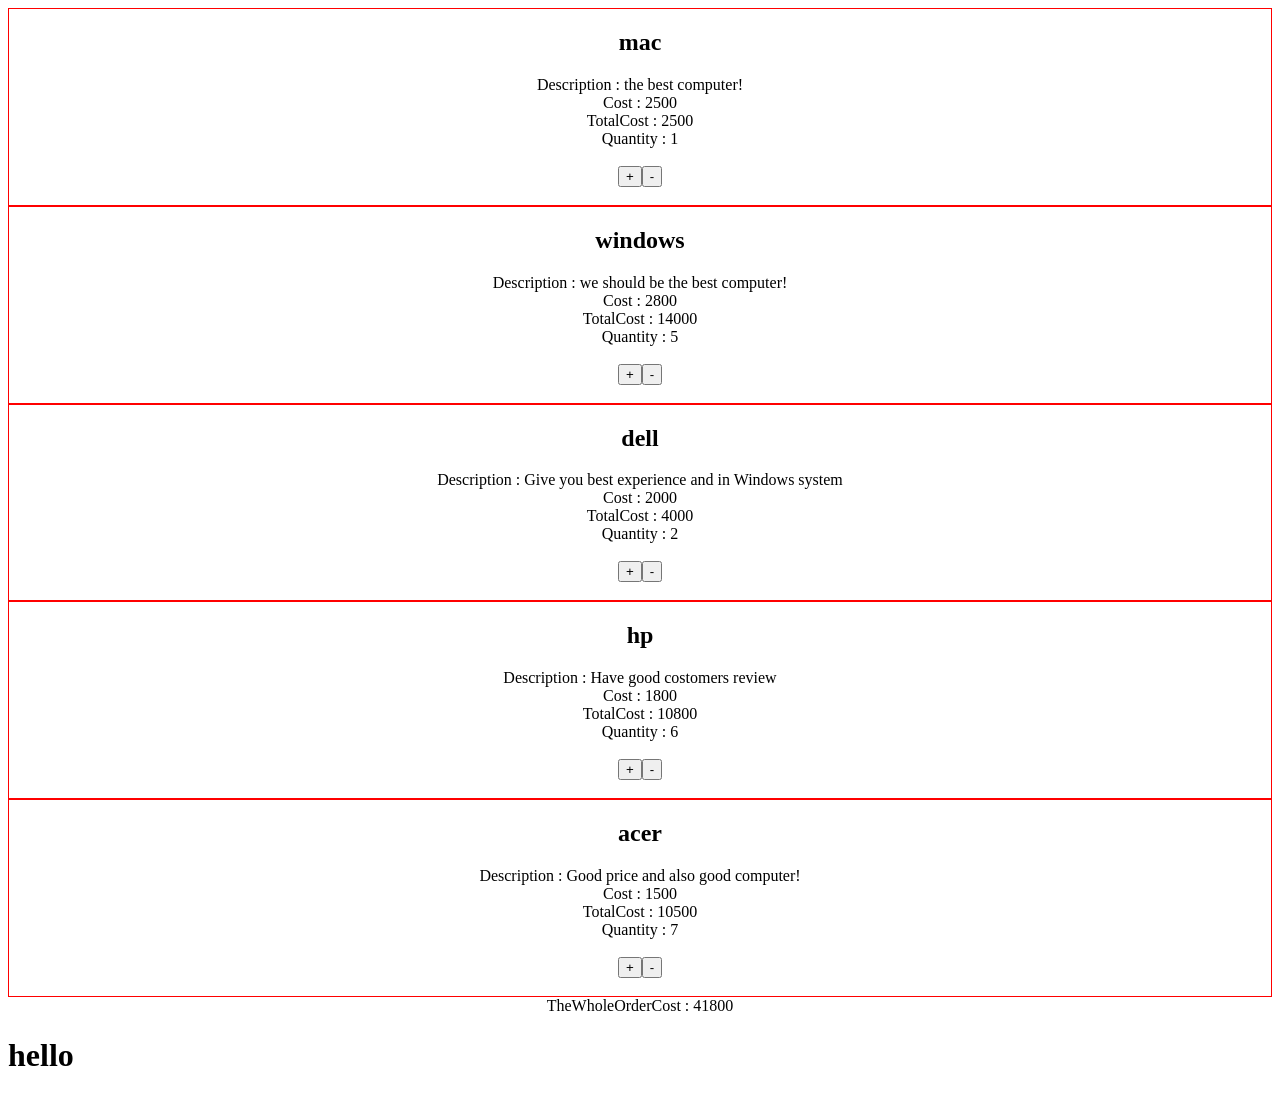
<file: IndexforSession6ByHank.html>
<!DOCTYPE html>
	<html>
		
		<head>

			<script>

				var mac={
					name  		: "mac",
					description : "the best computer!",
					cost        : 2500,
					totalCost   : 2500,
					quantity    : 1
				}

				var windows={
					name 		: "windows",
					description : "we should be the best computer!",
					cost  		: 2800,
					totalCost   : 14000,
					quantity 	: 5
				}

				var dell={
					name 		: "dell",
					description : "Give you best experience and in Windows system",
					cost        : 2000,
					totalCost   : 4000,
					quantity    : 2
				}

				var hp={
					name  		: "hp",
					description : "Have good costomers review",
					cost        : 1800,
					totalCost   : 10800,
					quantity    : 6
				}

				var acer={
					name		: "acer",
					description : "Good price and also good computer!",
					cost  		: 1500,
					totalCost   : 10500,
					quantity	: 7
				}

				var list = new Array(mac, windows, dell, hp, acer);

				var sumCost = 0;
				for(var x=0; x<5; x++)
					sumCost += list[x].totalCost;


				window.onload = function () {
					document.getElementById("currentList").innerHTML = display(list);
				}

				function display( list ) {
					var contents = ""
					for(var i = 0; i<5;i++)
						contents += (
							          '<div class="item" id="the'+i+'paragraph" style="text-align:center">'
							        + '<h2>'
							        +     list[i].name 
							        + '</h2>'
									+ "Description : " 
									+ list[i].description 
									+ "<br>" 
									+ "Cost : " 
									+ list[i].cost 
									+ "<br>" 
									+ 'TotalCost : <span id="totalcost' + i +'">' 
									+ list[i].totalCost 
									+ ' </span> <br>'
									+ 'Quantity : <span id="quantity' + i +'">'
									+ list[i].quantity 
									+' </span> <br><br>'
									+ '<button type="button" onclick="amountandtotalChange('+i+', 1);"> + </button>'
									+ '<button type="button" onclick="amountandtotalChange('+i+', -1);"> - </button> <br><br></div>');
					
					contents += ('<div style="text-align:center">TheWholeOrderCost : <span id="sumcost">' + sumCost + ' </span></div>');
					return contents;
				}

				function amountandtotalChange(i, amount){

					list[i].quantity += amount;
					if(list[i].quantity <= 0){
						list[i].quantity = 0;
						hidparagraph(i);
					}
					list[i].totalCost += (amount * list[i].cost);
					if(list[i].totalCost <= 0){
						list[i].totalCost = 0;
					}
					if(list[i].totalCost > 0){
						sumCost += (amount * list[i].cost);
					}

					document.getElementById('quantity' + i).innerHTML = list[i].quantity;
				    document.getElementById('totalcost' + i).innerHTML = list[i].totalCost;
				    document.getElementById("sumcost").innerHTML = sumCost;

				}

				function hidparagraph(i) {
					document.getElementById('the'+i+'paragraph').className = ("quantityzero");
				}

			</script>

		</head>

		<body>
			<style>
				.item {
					border: 1px solid red !important;
				}

				.quantityzero {
					display: none;
				}

	 		</style>

			<div id="currentList"> </div>

			<h1>hello</h1> 
		</body>


	</html>
</file>
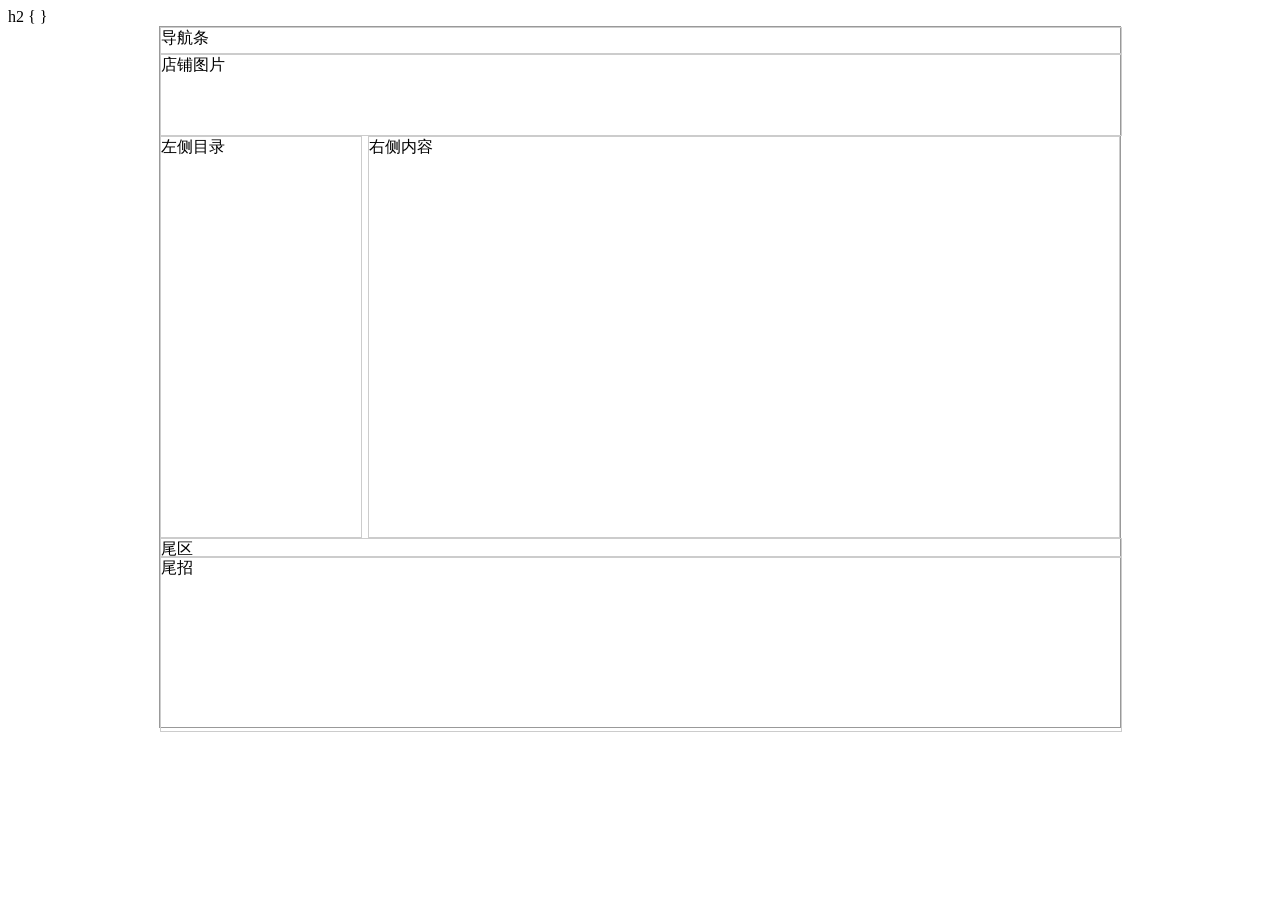
<file: 例子.html>
<!Doctype html>
<html>
    <head>
        <meta charset="UTF-8">
        <meta name="description" content="Ruijia Wang's resume">
        <meta name="keywords" content="resume">
        <meta author="Ruijia Wang">
        <meta name="viewport" content="width=device-width, initial-scale=1.0">
    
    <sytle>
    h2 {
    
}

    </sytle>


    </head>

    <body>
        <div style="width:960px; height:700px; margin:0 auto; border:solid 1px #999999" >
        	<div style="width:960px; height:25px; border:solid 1px #CCCCCC;">
            导航条
            </div>
            <div style="width:960px; height:80px; border:solid 1px #CCCCCC;">	
            店铺图片
            </div>
            <div style="width:200px; height:400px; border:solid 1px #CCCCCC; float:left;">
             左侧目录
            </div>
            <div style="width:750px; height:400px; border:solid 1px #CCCCCC; float:right;">
            右侧内容
            </div>
            <div style="width:960px; height:17px; border:solid 1px #CCCCCC; float:left;">
            尾区
            </div>
            <div style="width:960px; height:173px;  border:solid 1px #CCCCCC; float:left;">
            尾招
            </div>
        </div>
    </body>
</html>
</file>
